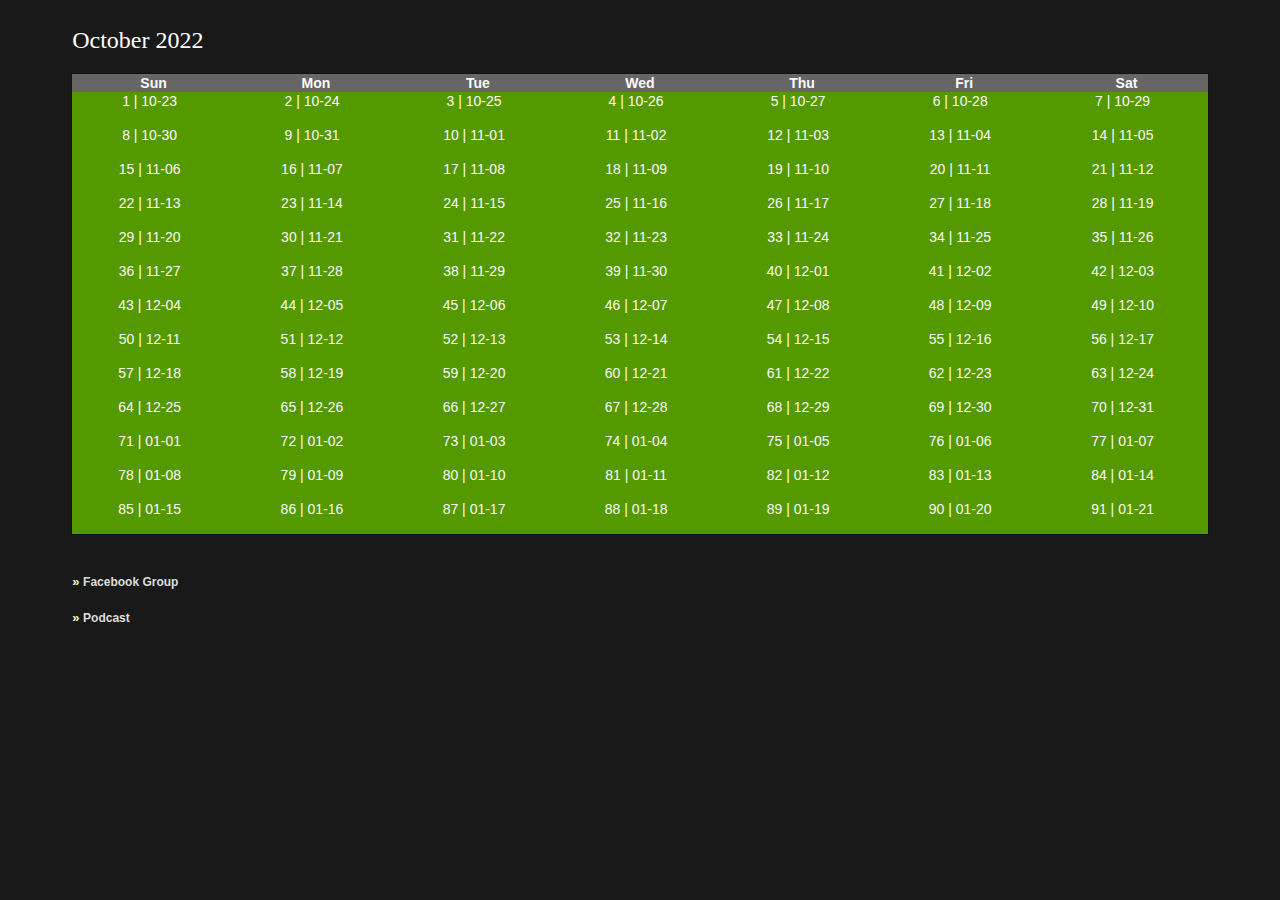
<file: index.html>
<!DOCTYPE html>

<html>
<link rel="stylesheet" type="text/css" href="days/js101.css" />

<head>
    <meta charset="utf-8">
</head>

<!-- // <body bgcolor="#0077aa"> -->

<body BGCOLOR="#191919" TEXT="#000000" LINK="#0000EE" VLINK="#551A8B" ALINK="#FF0000">
    <br />
    <table align="center" style="width:90% ; border: 0px solid #111111; border-collapse: collapse ">
        <tr><td>
            <font size="5" color="#fefefe">October 2022</font><br /><br />
        </td></tr>

    </table>
    <table align="center" style="width:90% ; border: 1px solid #111111; border-collapse: collapse ">
        <tr>
            <th bgcolor="#666666" class="yhtxt">Sun</td>
            <th bgcolor="#666666" class="yhtxt">Mon</td>
            <th bgcolor="#666666" class="yhtxt">Tue</td>
            <th bgcolor="#666666" class="yhtxt">Wed</td>
            <th bgcolor="#666666" class="yhtxt">Thu</td>
            <th bgcolor="#666666" class="yhtxt">Fri</td>
            <th bgcolor="#666666" class="yhtxt">Sat</td>
        </tr>
        <script src="days/source.js"></script>
    </table>
    <br /><br />
    <table align="center" style="width:90% ; border: 0px solid #111111; border-collapse: collapse ">
        <tr><td>
            <font color="#fefefe">
                <font face="arial" size="2" color="#ffffcc"><b>&#187 </b>
            <a href="https://www.facebook.com/groups/1225866374653241/" class="snf" target="_blank">Facebook Group</a> <br />
            <!-- &nbsp;&nbsp;&#124;&nbsp;&nbsp -->
            <br />
            <font face="arial" size="2" color="#ffffcc"><b>&#187 </b>
            <a href="https://open.spotify.com/show/0JbCFeFlMrmvIBUnyqON5d" class="snf" target="_blank">Podcast</a> &nbsp; &nbsp;
            </font>
            
        </td></tr>
    </table><br />

</body>
</html>
</file>
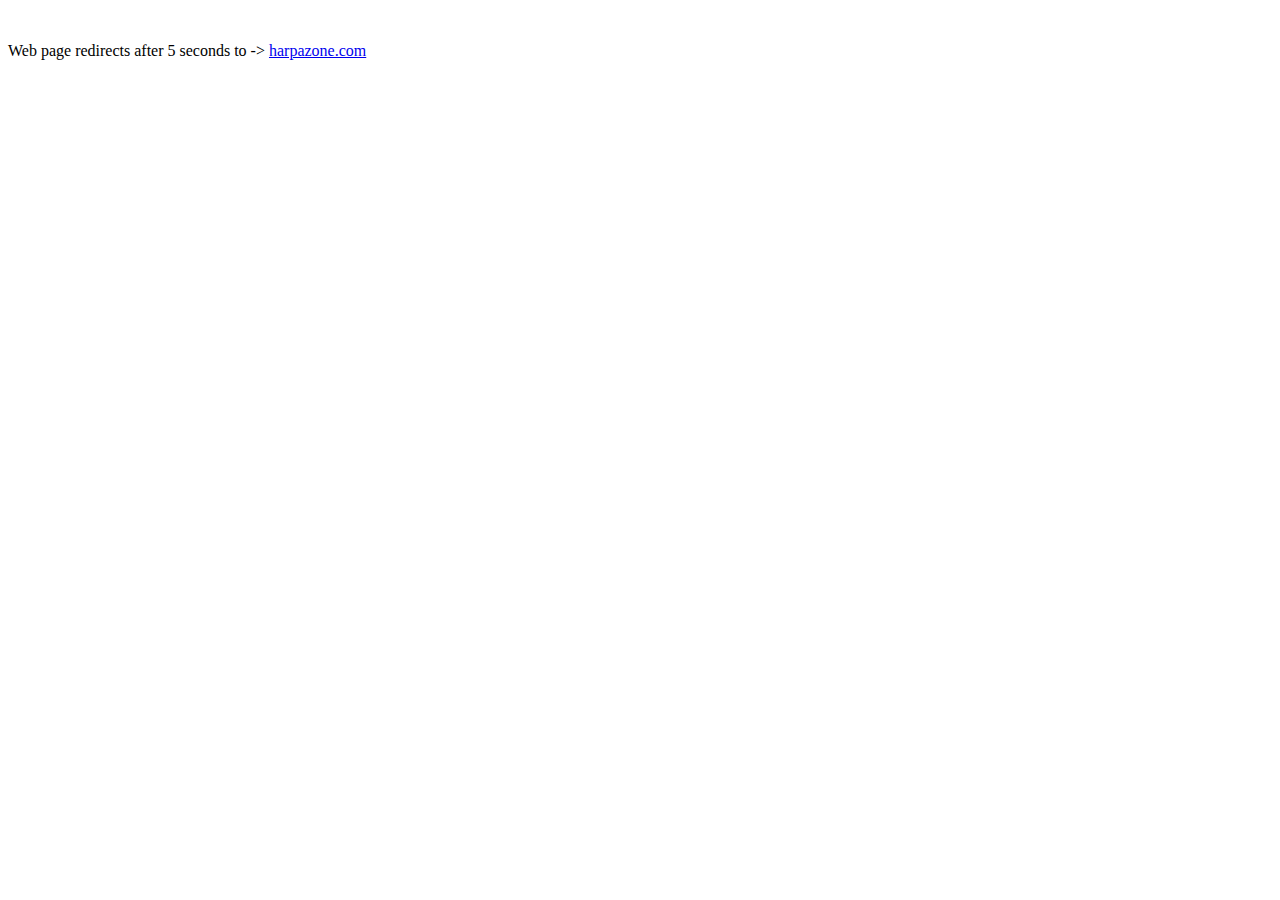
<file: root_dir/index.html>
<!DOCTYPE html>
<html>
   <body>
      <script>
         setTimeout(function(){
            window.location.href = 'http://www.harpazone.com/';
         }, 5000);
      </script>
      <br />
      <p>Web page redirects after 5 seconds to ->  
      <a href="http://www.harpazone.com">harpazone.com</a>
   </body>
</html>
</file>
<file: days/js101.css>
body { scrollbar-arrow-color: #DDDDDD; scrollbar-3dlight-color: #111111; scrollbar-highlight-color: #555555; scrollbar-face-color: #333333; scrollbar-shadow-color: #111111; scrollbar-track-color: #000000; scrollbar-darkshadow-color: #111111}

A:hover.snb { font-family: Arial, Helvetica, Geneva; font-size: 14px;  text-decoration: underline; color: #990000; }
.snb, .snb td { color: #000099;  font-family: Arial, Helvetica, Geneva; font-size: 14px;   text-decoration: none;}

A:hover.snl { font-family: Arial, Helvetica, Geneva; font-size: 14px;  text-decoration: underline; color: #ffcc00; }
.snl, .snl td { color: #ff0000;  font-family: Arial, Helvetica, Geneva; font-size: 14px; font-weight:bold; text-decoration: none;}

A:hover.snf { font-family: Arial, Helvetica, Geneva; font-size: 12px; color: #FFDD00; font-weight: bold;}
.snf, .snf td { font-family: Arial, Helvetica, Geneva; font-size: 12px; color: #dddddd; text-decoration: none; font-weight: bold;}

.yhtxt { font-family: Arial, Helvetica, Geneva; font-size: 14px; color: #fafafa ; text-decoration: none; }
.yhtxtp { font-family: Arial, Helvetica, Geneva; font-size: 14px; color: #000000 ; text-decoration: none; }

.yhscore1 { font-family: Tahoma, Arial, Helvetica, Geneva; font-size: 46px; font-weight: bold; color: #FF8800; text-decoration: none}
.yhscore2 { font-family: Tahoma, Arial, Helvetica, Geneva; font-size: 22px; font-weight: bold; color: #FF8800; text-decoration: none}
.yhscore3 { font-family: Arial, Helvetica, Geneva; font-size: 12px; font-weight: bold; color: #FF8800; text-decoration: none}
.yhscore4 { font-family: Tahoma, Arial, Helvetica, Geneva; font-size: 36px; font-weight: bold; color: #FF8800; text-decoration: none}

.gameheader { font-family: Tahoma, Arial, Helvetica; font-size: 28px; font-weight: bold; color: #FF9900; text-decoration: none}
.yhleadheader { font-family: Tahoma, Arial, Helvetica; font-size: 24px; font-weight: bold; color: #FF9900; text-decoration: none}
.yhheader { font-family: Tahoma, Arial, Helvetica; font-size: 18px; font-weight: bold; color: #FF9900; text-decoration: none}
.yhheader2 { font-family: Tahoma, Arial, Helvetica; font-size: 14px; font-weight: bold; color: #FF9900; text-decoration: none}
.yhheader3 { font-family: Tahoma, Arial, Helvetica; font-size: 11px; font-weight: bold; color: #FF9900; text-decoration: none}

.yhheader11 { font-family: Arial, Helvetica, Geneva; font-size: 11px; font-weight: bold; color: #DDDDDD; text-decoration: none; line-height: 14px;}
.yhheader12 { font-family: Arial, Helvetica, Geneva; font-size: 12px; font-weight: bold; color: #DDDDDD; text-decoration: none; line-height: 15px;}

.yhyellow10 { font-family: Arial, Helvetica, Geneva; font-size: 10px; font-weight: bold; color: #FF9900; text-decoration: none;}
.yhyellow11 { font-family: Arial, Helvetica, Geneva; font-size: 11px; font-weight: bold; color: #FF9900; text-decoration: none;}
.yhyellow12 { font-family: Arial, Helvetica, Geneva; font-size: 12px; font-weight: bold; color: #FF9900; text-decoration: none;}
.yhyellow13 { font-family: Arial, Helvetica, Geneva; font-size: 13px; font-weight: bold; color: #FF9900; text-decoration: none;}
.yhyellow14 { font-family: Arial, Helvetica, Geneva; font-size: 14px; font-weight: bold; color: #FF9900; text-decoration: none;}
.yhyellow15 { font-family: Arial, Helvetica, Geneva; font-size: 15px; font-weight: bold; color: #FF9900; text-decoration: none;}

.yhtext { font-family: Arial, Geneva, Helvetica; text-decoration: none}
.yhtext10 { font-family: Arial, Helvetica, Geneva; font-size: 10px; text-decoration: none}
.yhtext11 { font-family: Arial, Helvetica, Geneva; font-size: 11px; text-decoration: none}
.yhtext12 { font-family: Arial, Helvetica, Geneva; font-size: 12px; text-decoration: none}
.yhtext13 { font-family: Arial, Helvetica, Geneva; font-size: 13px; text-decoration: none}
.yhtext14 { font-family: Arial, Helvetica, Geneva; font-size: 14px; text-decoration: none}
.yhtext15 { font-family: Arial, Helvetica, Geneva; font-size: 15px; text-decoration: none}
.yhtext16 { font-family: Arial, Helvetica, Geneva; font-size: 16px; text-decoration: none}
.yhtext17 { font-family: Arial, Helvetica, Geneva; font-size: 17px; text-decoration: none}

.yhsearch { font-family: Arial, Helvetica, Geneva; font-size: 10px; color: #FFFFFF; text-decoration: none;}
.yhposted { font-family: Arial, Helvetica, Geneva; font-size: 10px; color: #777777; text-decoration: none;}
.checkprice { font-family: Arial, Helvetica, Geneva; font-size: 11px; color: #FF0000; text-decoration: none;}
.yhprice { font-family: Arial, Helvetica, Geneva; font-size: 14px; font-weight: bold; color: #FF0000; text-decoration: none;}

.yhnav11 { font-family: Arial, Helvetica, Geneva; font-size: 11px; color: #BBBBBB; font-weight: bold; text-decoration: none;}
.yhnav12 { font-family: Arial, Helvetica, Geneva; font-size: 12px; color: #BBBBBB; font-weight: bold; text-decoration: none;}
.yhnav11on { font-family: Arial, Helvetica, Geneva; font-size: 11px; color:#FFFFFF; font-weight: bold; text-decoration: none;}
.yhnav12on { font-family: Arial, Helvetica, Geneva; font-size: 12px; color:#FFFFFF; font-weight: bold; text-decoration: none;}

.yhlink { font-family: Arial, Geneva, Helvetica; text-decoration: none}
.yhlinkb { font-family: Arial, Geneva, Helvetica; text-decoration: none ; font-weight: bold}
.yhlink10 { font-family: Arial, Helvetica, Geneva; font-size: 10px; text-decoration: none;}
.yhlink11 { font-family: Arial, Helvetica, Geneva; font-size: 11px; text-decoration: none;}
.yhlink12 { font-family: Arial, Helvetica, Geneva; font-size: 12px; text-decoration: none;}
.yhlink13 { font-family: Arial, Helvetica, Geneva; font-size: 13px; text-decoration: none;}
.yhlink14 { font-family: Arial, Helvetica, Geneva; font-size: 14px; text-decoration: none;}

.yhgrey10 { font-family: Arial, Helvetica, Geneva; font-size: 10px; color:#999999; text-decoration: none }
.yhgrey11 { font-family: Arial, Helvetica, Geneva; font-size: 11px; color:#999999; text-decoration: none }
.yhgrey12 { font-family: Arial, Helvetica, Geneva; font-size: 12px; color:#999999; text-decoration: none }
.yhgrey13 { font-family: Arial, Helvetica, Geneva; font-size: 13px; color:#999999; text-decoration: none }
.yhgrey14 { font-family: Arial, Helvetica, Geneva; font-size: 14px; color:#999999; text-decoration: none }

A:hover {color: #9F0000; text-decoration: underline; }



.tlink { font-family: Verdana, Geneva, Arial; font-size: 10px; color: #FFFFFF; text-decoration: none; }
A:hover.tlink { color:#FFFF66; text-decoration: underline; }
.tsep { font-family: Arial, Geneva; font-size: 10px; color: #FFFFFF; }
.spacer1 { font-family: Arial, Geneva; font-size: 1px }
.spacer2 { font-family: Arial, Geneva; font-size: 2px }
.spacer4 { font-family: Arial, Geneva; font-size: 4px }
.spacer6 { font-family: Arial, Geneva; font-size: 6px }
.spacer8 { font-family: Arial, Geneva; font-size: 8px }
.bnav { font-family: Verdana, Geneva, Arial; font-size: 12px; font-weight: bold; text-decoration: none; color: #FFFFFF; }
.bnav2 { font-family: Verdana, Geneva, Arial; font-size: 12px; text-decoration: none; color: #FFFFFF; }
.bnavsep { font-family: Verdana, Geneva, Arial; font-size: 11px; color: #FFFFFF; }
.v10 { font-family: Verdana, Geneva; font-size: 10px; }
.tsquirt { font-family: Arial, Geneva; font-size: 11px; color: #FFFFFF; }
.efree { font-family: Arial Black, Arial, Geneva; font-size: 20px; color: #CC3300; }
.esignup { font-family: Verdana, Geneva, Arial; font-size: 13px; }
.v11 { font-family: Verdana, Geneva; font-size: 11px; }
.sphead { font-family: Verdana, Geneva, Arial; font-size: 13px; font-weight: bold; color: #FFFFCC; }
.spdeck { font-family: Verdana, Geneva, Arial; font-size: 11px; }
.spurl { font-family: Verdana, Geneva, Arial; font-size: 11px; color: #333399; }
.bread { font-family: Tahoma, Verdana, Arial, Helvetica; font-size: 10px; font-weight: bold; color: #FF7700; text-decoration: none; line-height: 15px}
.breadb { font-family: Tahoma, Verdana, Arial, Helvetica; font-size: 10px; color: #EEEEEE; text-decoration: none; font-weight: bold; line-height: 15px}

.yhpollheader { font-family: Tahoma, Arial, Helvetica; font-size: 24px; font-weight: bold; color: #ffffff; text-decoration: none}

.yhlink11gray { font-family: Arial, Helvetica, Geneva; font-size: 11px; text-decoration: none; color: #666666}

.yhlink12gray { font-family: Arial, Helvetica, Geneva; font-size: 12px; text-decoration: none; color: #666666}

.ggheader1 { font-family: Tahoma, Arial, Geneva, Helvetica; font-size: 22px; font-weight: bold; text-decoration: none}
.ggheader2 { font-family: Tahoma, Arial, Geneva, Helvetica; font-size: 20px; font-weight: bold; text-decoration: none}
.ggheader3 { font-family: Tahoma, Arial, Geneva, Helvetica; font-size: 18px; font-weight: bold; text-decoration: none}
.ggheader4 { font-family: Tahoma, Arial, Geneva, Helvetica; font-size: 16px; font-weight: bold; text-decoration: none}
.ggheader5 { font-family: Tahoma, Arial, Geneva, Helvetica; font-size: 14px; font-weight: bold; text-decoration: none}

.sidenav1 { font-family: Arial, Helvetica, Geneva; font-size: 12px; font-weight: bold; text-decoration: none}
.sidenav2 { font-family: Arial, Helvetica, Geneva; font-size: 11px; font-weight: bold; text-decoration: none}
</file>
